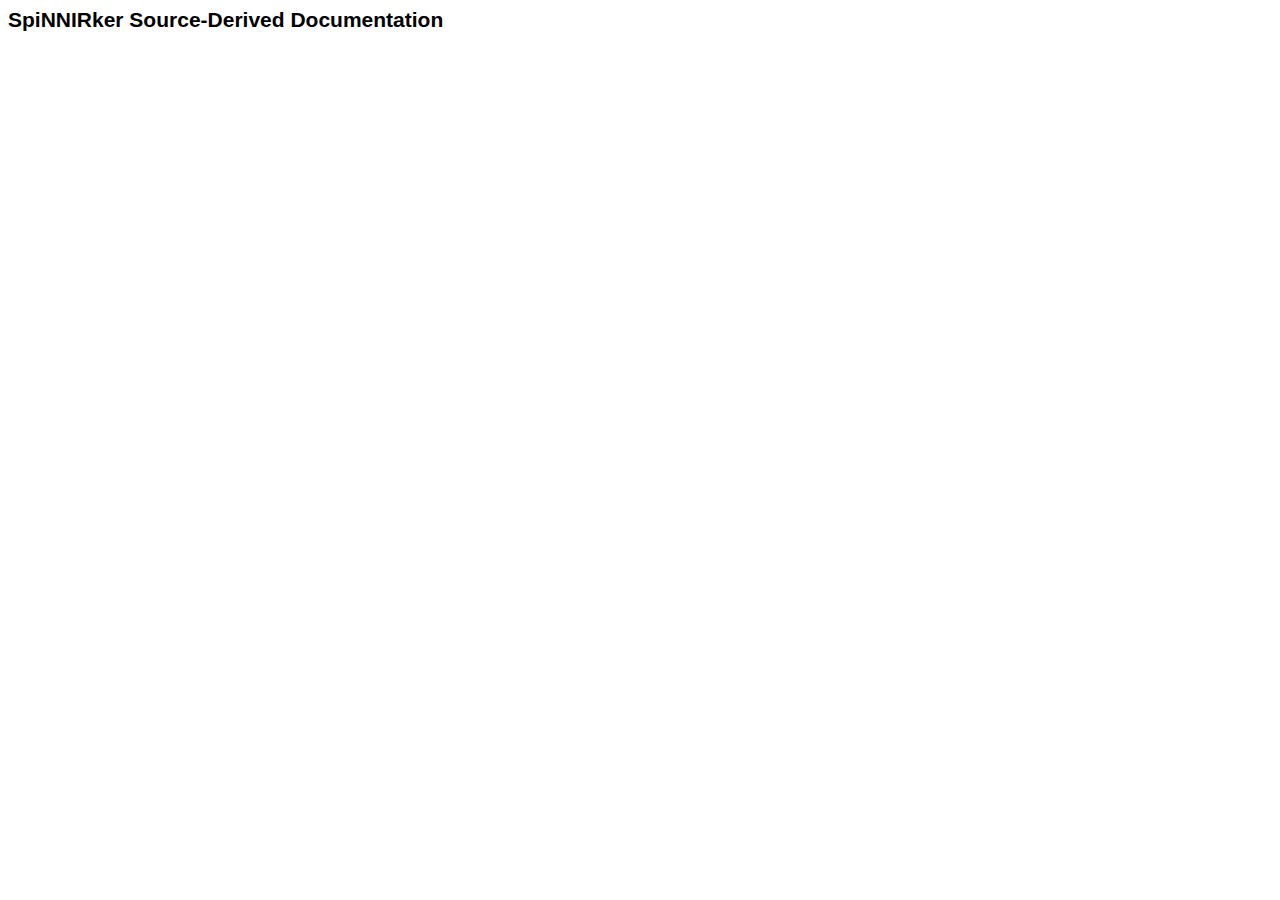
<file: doc/global/index.html>
<html>
<!--
Copyright (c) 2025 The University of Manchester

Licensed under the Apache License, Version 2.0 (the "License");
you may not use this file except in compliance with the License.
You may obtain a copy of the License at

     https://www.apache.org/licenses/LICENSE-2.0

Unless required by applicable law or agreed to in writing, software
distributed under the License is distributed on an "AS IS" BASIS,
WITHOUT WARRANTIES OR CONDITIONS OF ANY KIND, either express or implied.
See the License for the specific language governing permissions and
limitations under the License.
-->
<head>
<title>sPiNNIRker Source-Derived Documentation</title>
<link href="spinnaker.css" rel="stylesheet" type="text/css"/>
</head>
<body>
<h1>SpiNNIRker Source-Derived Documentation</h1>
</body>
</html>
</file>
<file: doc/global/spinnaker.css>
/*
 * Copyright (c) 2025 The University of Manchester
 *
 * Licensed under the Apache License, Version 2.0 (the "License");
 * you may not use this file except in compliance with the License.
 * You may obtain a copy of the License at
 *
 *     https://www.apache.org/licenses/LICENSE-2.0
 *
 * Unless required by applicable law or agreed to in writing, software
 * distributed under the License is distributed on an "AS IS" BASIS,
 * WITHOUT WARRANTIES OR CONDITIONS OF ANY KIND, either express or implied.
 * See the License for the specific language governing permissions and
 * limitations under the License.
 */

body {
    font-family: 'Lucida Grande', 'Lucida Sans Unicode', 'Geneva', 'Verdana', sans-serif;
    font-size: 14px;
}
h1 {
    font-size: 1.5em;
}
</file>
